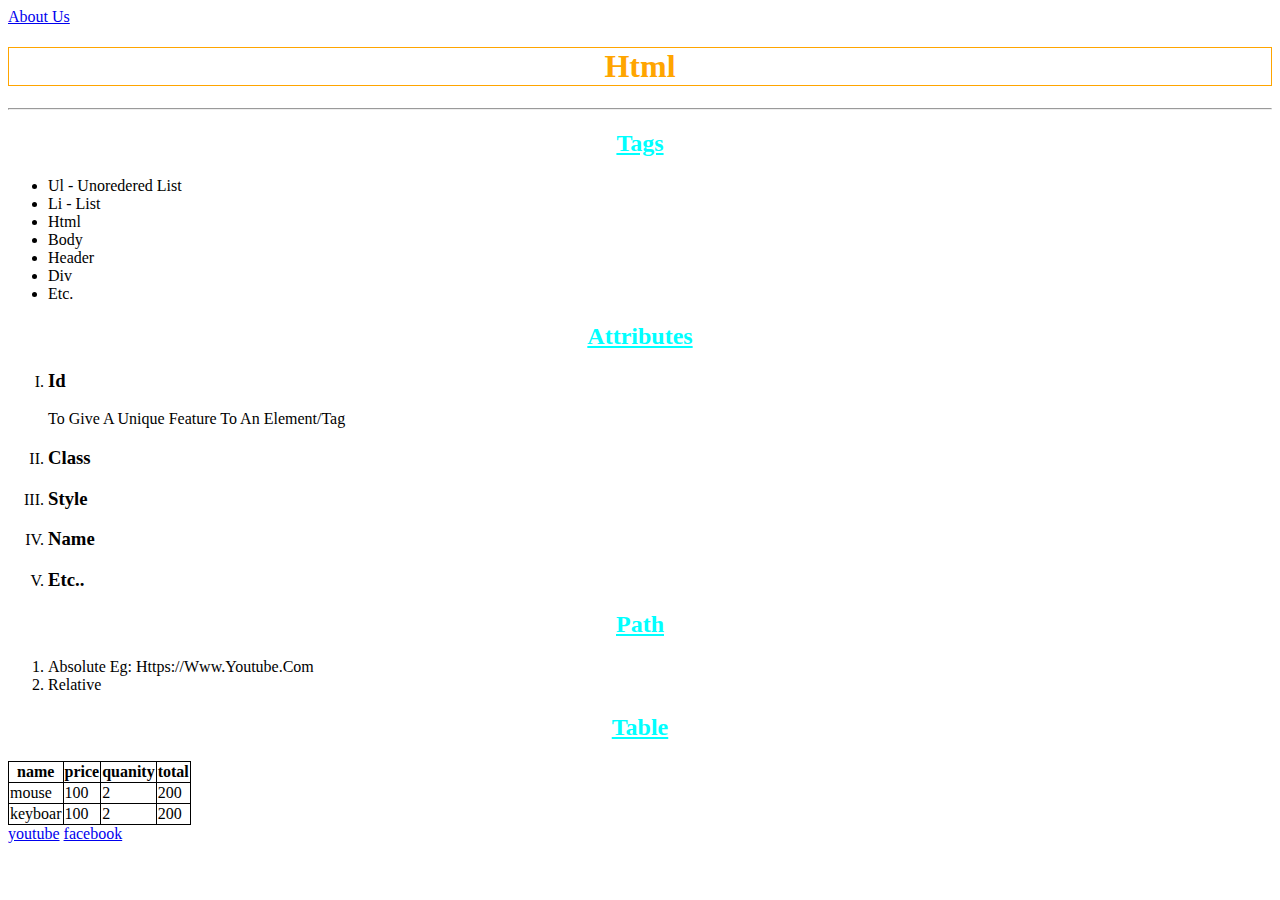
<file: index.html>
<!DOCTYPE html>
<html lang="en">

<head>
    <meta charset="UTF-8">
    <meta name="viewport" content="width=device-width, initial-scale=1.0">
    <title>Html</title>

    <!-- internal css -->
    <style>
        /*
        html syntax
            <tag> contents </tag>

        css syntax. 
                 <selector> {
                    <css-property> : <css-proerpty-value>;
                    <css-property> : <css-proerpty-value>;
                    <css-property> : <css-proerpty-value>;
                 }

                 selectors
                    - id
                    - class
                    - tag/element

            */

        h1 {
            color: orange;
            text-align: center;
            border: 1px solid;
        }

        h2 {
            text-align: center;
            color: aqua;
            text-decoration: underline;
        }

        li {
            text-transform: capitalize;
        }

        img {
            height: 100px;
            width: 100px;
        }

        table{
            border-collapse: collapse;
        }
        
        th,td{
            border: 1px solid;
        }

    </style>
</head>

<body>

    <a href="./about.html">About Us</a>

    <h1>Html</h1>
    <hr>
    <h2>Tags</h2>
    <ul>
        <li>ul - unoredered list</li>
        <li>li - list</li>
        <li>html</li>
        <li>body</li>
        <li>header</li>
        <li>div</li>
        <li>etc.</li>
    </ul>
    <h2>Attributes</h2>
    <ol type="I">
        <li>
            <h3>id </h3>
            <p>to give a unique feature to an element/tag</p>
        </li>
        <li>
            <h3>class </h3>
        </li>
        <li>
            <h3>style </h3>
        </li>
        <li>
            <h3>name </h3>
        </li>
        <li>
            <h3>etc.. </h3>
        </li>
    </ol>

    <h2>Path</h2>
    <ol>
        <li>absolute eg: https://www.youtube.com</li>
        <li>relative</li>
    </ol>
    <h2>Table</h2>
    <table>
        <thead>
            <!-- thead represetns the heading of our table -->
            <tr>
                <th>name</th>
                <th>price</th>
                <th>quanity</th>
                <th>total</th>
            </tr>
        </thead>
        <tbody>
            <tr>
                <td>mouse</td>
                <td>100</td>
                <td>2</td>
                <td>200</td>
            </tr>
            <tr>
                <td>keyboar</td>
                <td>100</td>
                <td>2</td>
                <td>200</td>
            </tr>
        </tbody>
    </table>

    <a href="https://www.youtube.com">youtube</a>
    <a href="https://www.facebook.com"> facebook </a>
</body>

</html>
</file>
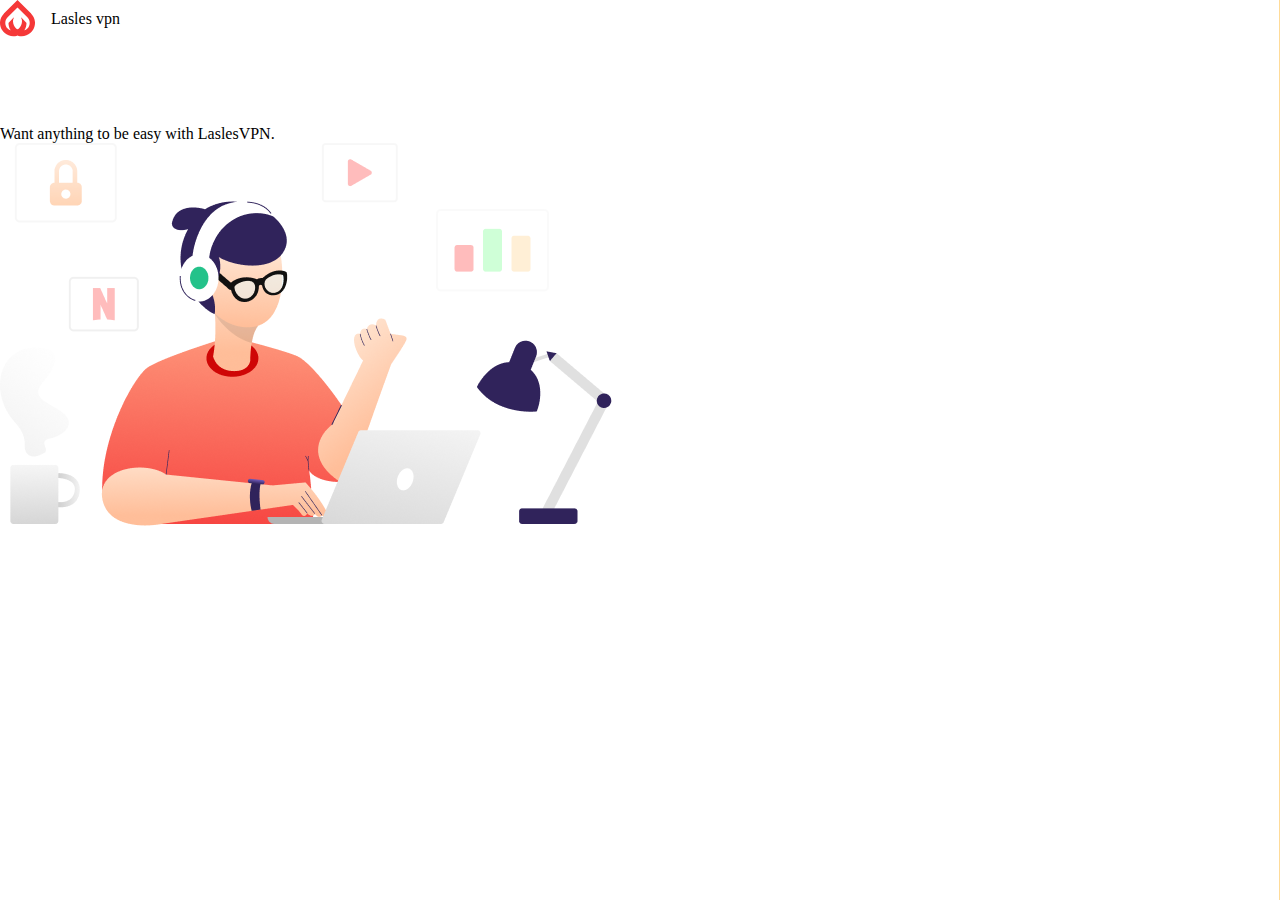
<file: figma-design/index.html>
<!DOCTYPE html>
<html lang="en">

<head>
    <meta charset="UTF-8">
    <meta name="viewport" content="width=device-width, initial-scale=1.0">
    <title>Document</title>
    <link rel="preconnect" href="https://fonts.googleapis.com">
    <link rel="preconnect" href="https://fonts.gstatic.com" crossorigin>
    <link href="https://fonts.googleapis.com/css2?family=Rubik:wght@400;500;600;700;800;900&display=swap"
        rel="stylesheet">
    <style>
        /* css reset */
        * {
            margin: 0;
            padding: 0;
            box-sizing: border-box;
            /* background-color: rgba(255,0,0,0.05); */
        }

        ul {
            list-style: none;
        }

        img {
            max-width: 100%;
        }

        /* end - css reset */

        header {
            display: flex;
            justify-content: space-between;
            align-items: center;
        }

        .logo-wrapper {
            display: flex;
            gap: 1rem;
            align-items: center;
        }

        .hamgurger-icon {
            height: 24px;
            width: 24px;
        }

        .sidebar {
            /* display: none; */
            position: fixed;
            right: 0;
            background-color: orange;
            bottom: 0;
            top: 0;
            padding: 2rem;
            transform: translateX(100%);
            transition: transform 1s;
        }

        .sidebar.active{
            transform: translateX(0%);
        }

        .banner {
            margin-top: 5.5rem;
        }

        @media (min-width:1024px) {
            .hamgurger-icon {
                display: none;
            }

            .sidebar {
                display: flex;
            }

            .sidebar
        }
    </style>
</head>

<body>

    <header>
        <div class="logo-wrapper">
            <img src="./logo.svg" alt="">
            <p>Lasles vpn</p>
        </div>
        <img class="hamgurger-icon" src="./iconmonstr-menu-right-lined.svg" />
        <div class="sidebar">
            <nav>
                <ul>
                    <li>about</li>
                    <li>testimonial</li>
                    <li>pricing</li>
                </ul>
            </nav>
            <div class="auth-buttons">
                <button>sing In</button>
                <button class="btn">sing Up</button>
            </div>
        </div>

    </header>

    <section class="banner">
        <div>
            Want anything to be easy with LaslesVPN.
        </div>
        <div>
            <img src="./Illustration 1 (1).png" />
        </div>
    </section>



    <!-- <img src="./Huge Global.jpg" alt=""> -->
</body>

</html>
</file>
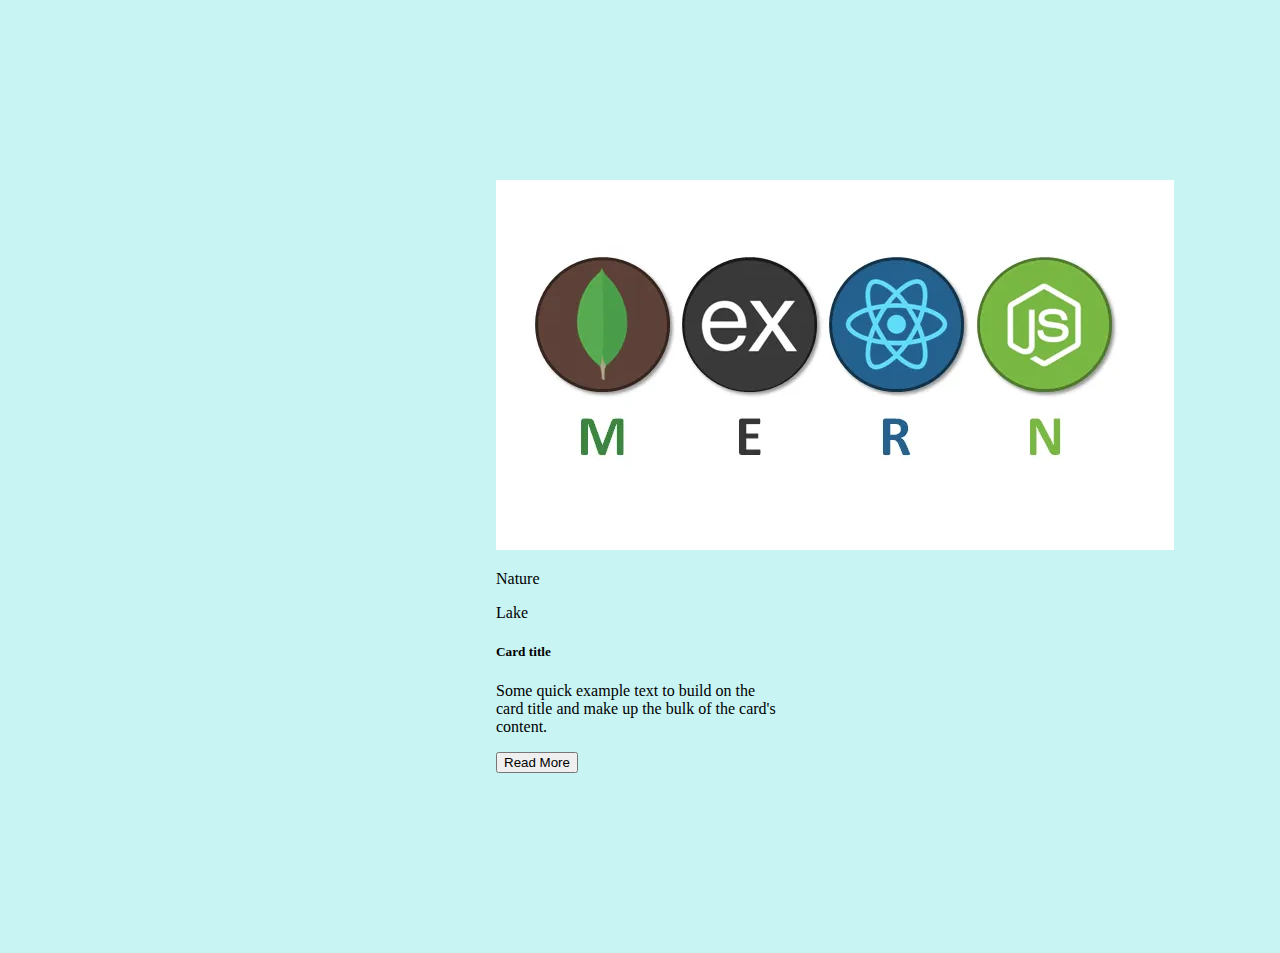
<file: design.html>
<!doctype html>
<html lang="en">
  <head>
    <meta charset="utf-8">
    <meta name="viewport" content="width=device-width, initial-scale=1">
    <title>Design</title>
    <link href="https://cdn.jsdelivr.net/npm/bootstrap@5.3.2/dist/css/bootstrap.min.css" rel="stylesheet" integrity="sha384-T3c6CoIi6uLrA9TneNEoa7RxnatzjcDSCmG1MXxSR1GAsXEV/Dwwykc2MPK8M2HN" crossorigin="anonymous">
    <style>
        body{
            background-color: rgb(200, 244, 244);
        }
    </style>
  </head>
  <body>
    <div class="card" style="width: 18rem; margin: 20vh auto;">
        <img src="./mern.webp" class="card-img-top" alt="...">
        <div class="card-body">

          <p class="rounded-pill border d-inline-block px-3 py-1 text-muted">Nature</p>
          <p class="rounded-pill border d-inline-block px-3 py-1 text-muted ms-1">Lake</p>
          <h5 class="card-title">Card title</h5>
          <p class="card-text text-muted">Some quick example text to build on the card title and make up the bulk of the card's content.</p>
        </div>
        <div class="text-center py-2">
            <button type="button" class="btn btn-info text-primary rounded-pill">Read More</button>
        </div>
      </div>
    <script src="https://cdn.jsdelivr.net/npm/bootstrap@5.3.2/dist/js/bootstrap.bundle.min.js" integrity="sha384-C6RzsynM9kWDrMNeT87bh95OGNyZPhcTNXj1NW7RuBCsyN/o0jlpcV8Qyq46cDfL" crossorigin="anonymous"></script>
  </body>
</html>
</file>
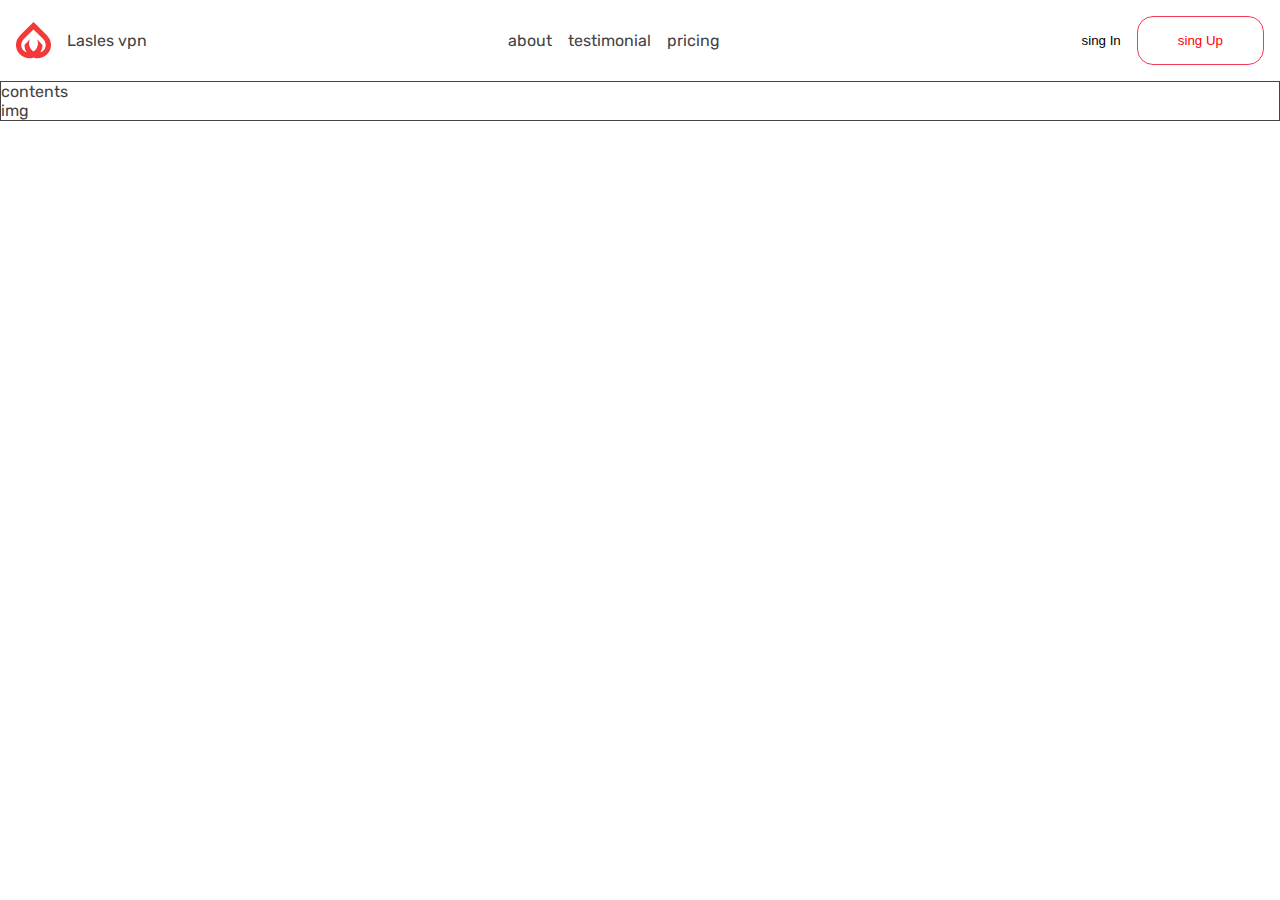
<file: flex-2.html>
<!DOCTYPE html>
<html lang="en">

<head>
    <meta charset="UTF-8">
    <meta name="viewport" content="width=device-width, initial-scale=1.0">
    <title>Document</title>
    <link rel="preconnect" href="https://fonts.googleapis.com">
    <link rel="preconnect" href="https://fonts.gstatic.com" crossorigin>
    <link href="https://fonts.googleapis.com/css2?family=Rubik:wght@400;500;600;700;800;900&display=swap"
        rel="stylesheet">
    <style>
        * {
            margin: 0;
            padding: 0;
            box-sizing: border-box;
        }

        ul {
            list-style: none;
        }

        /* TYPOGRPAHY */
        body{
            font-family: 'Rubik', sans-serif;
            color:#444444;
        }

        header {
            /* border: 1px solid; */
            display: flex;
            justify-content: space-between;
            align-items: center;
            padding: 1rem;
        }

        .logo-wrapper {
            display: flex;
            align-items: center;
            gap: 1rem;
        }

        .logo-wrapper img {
            width: 35px;
        }

        nav ul {
            /* border: 1px solid ; */
            display: flex;
            gap: 1rem;
        }

        button {
            border: none;
            background-color: transparent;
        }

        .btn {
            border: 1px solid #F53855;
            color: blue;
            color: red;
            padding: 13px 45px 13px 45px;
            padding: 1rem 2.5rem;
            border-radius: 16px;
        }

        .btn:hover {
            background-color: #F53855;
            color: white;
        }

        .auth-buttons {
            display: flex;
            gap: 1rem;
        }


        section {
            border: 1px solid;
        }

        /* body{
            background-color: antiquewhite;
        } */
    </style>
</head>

<body>

    <header>
        <div class="logo-wrapper">
            <img src="./logo.svg" alt="">
            <p>Lasles vpn</p>
        </div>
        <nav>
            <ul>
                <li>about</li>
                <li>testimonial</li>
                <li>pricing</li>
            </ul>
        </nav>
        <div class="auth-buttons">
            <button>sing In</button>
            <button class="btn">sing Up</button>
        </div>
    </header>

    <section>
        <div>
            contents
        </div>
        <div>
            img
        </div>
    </section>



    <!-- <img src="./Huge Global.jpg" alt=""> -->
</body>

</html>
</file>
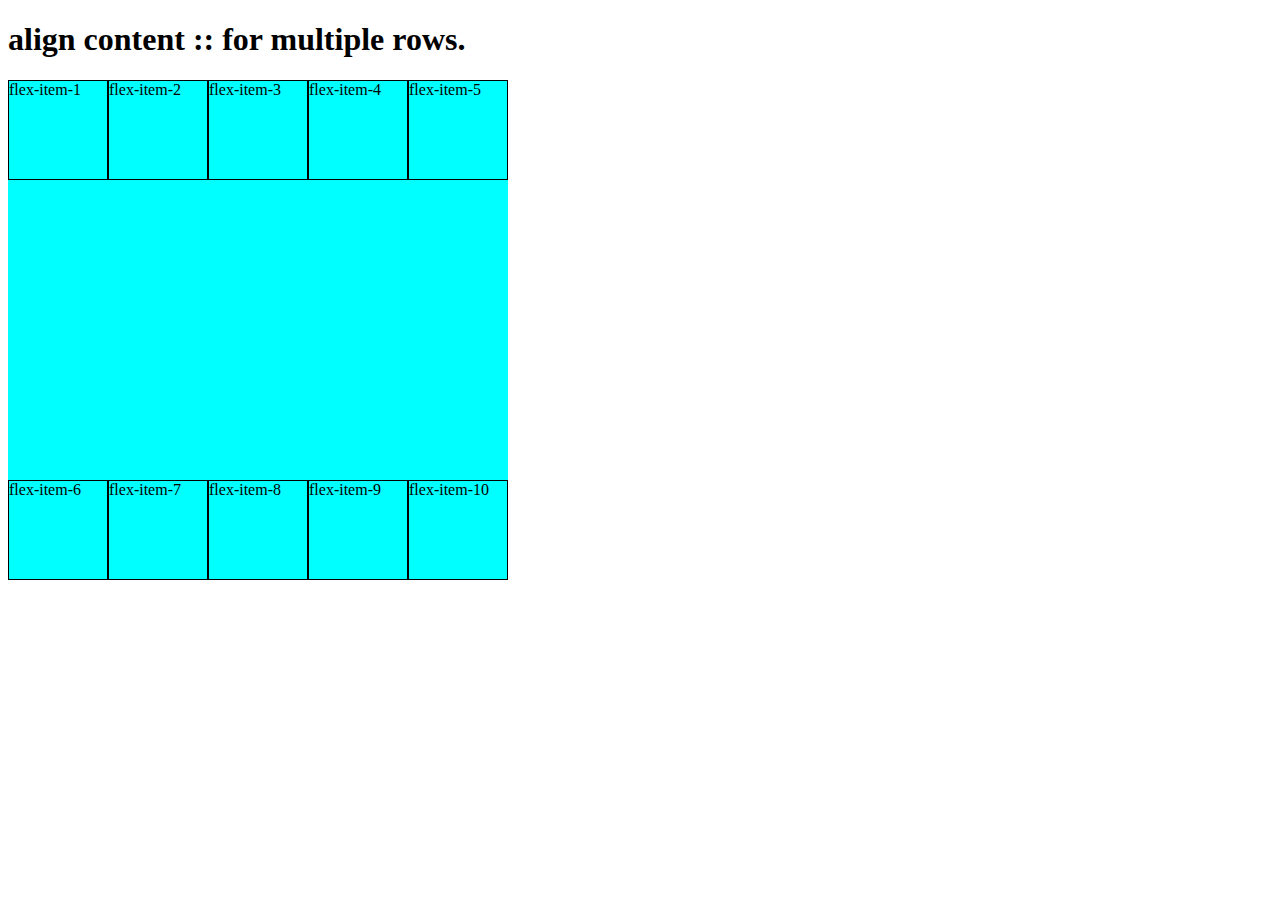
<file: flex-3.html>
<!DOCTYPE html>
<html lang="en">
<head>
    <meta charset="UTF-8">
    <meta name="viewport" content="width=device-width, initial-scale=1.0">
    <title>Document</title>
    <style>
        *{
            box-sizing: border-box;
        }

        .flex-box{
            height: 500px;
            width: 500px;
            background-color: aqua;
            display: flex;
            flex-wrap: wrap;
            align-items: center ;
            align-content: space-between;
            justify-content: center;
        }

        .flex-item{
            border: 1px solid;
            width: 100px;
            height: 100px;
        }
    </style>
</head>
<body>

    <h1>align content :: for multiple rows. </h1>

    <div class="flex-box">
     <div class="flex-item">flex-item-1</div>
     <div class="flex-item">flex-item-2</div>
     <div class="flex-item">flex-item-3</div>
     <div class="flex-item">flex-item-4</div>
     <div class="flex-item">flex-item-5</div>
     <div class="flex-item">flex-item-6</div>
     <div class="flex-item">flex-item-7</div>
     <div class="flex-item">flex-item-8</div>
     <div class="flex-item">flex-item-9</div>
     <div class="flex-item">flex-item-10</div>
    
    </div>
    
</body>
</html>
</file>
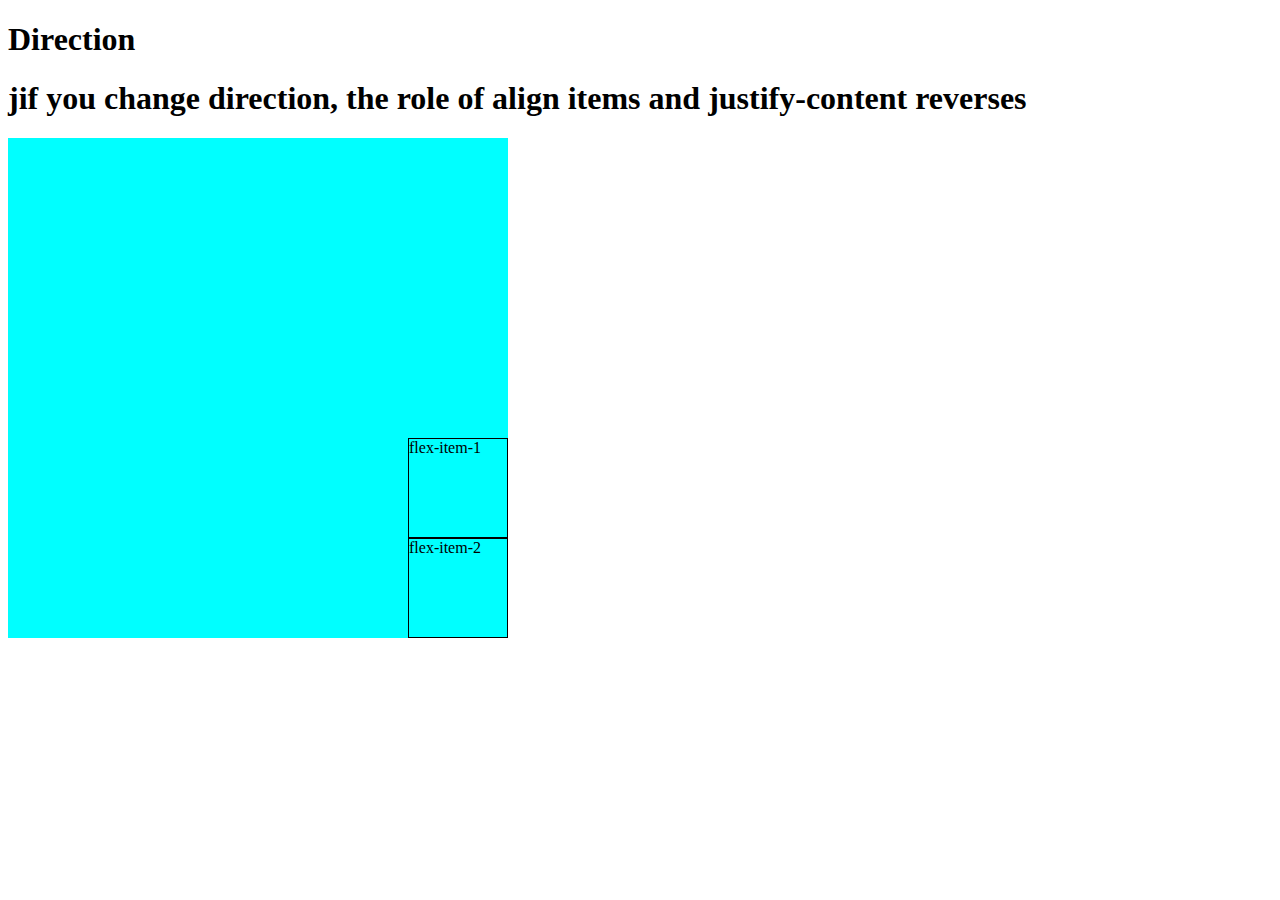
<file: flex-4.html>
<!DOCTYPE html>
<html lang="en">
<head>
    <meta charset="UTF-8">
    <meta name="viewport" content="width=device-width, initial-scale=1.0">
    <title>Document</title>
    <style>
         *{
            box-sizing: border-box;
        }

        .flex-box{
            height: 500px;
            width: 500px;
            background-color: aqua;
            display: flex;
            flex-wrap: wrap;
            flex-direction: column;
            justify-content: end;
            align-items: end;
        }

        .flex-item{
            border: 1px solid;
            width: 100px;
            height: 100px;
        }
    </style>
</head>
<body>
    <h1>Direction</h1>
    <h1>jif you change direction, the role of align items and justify-content reverses </h1>
    
    <div class="flex-box">
        <div class="flex-item">flex-item-1</div>
        <div class="flex-item">flex-item-2</div>
        <!-- <div class="flex-item">flex-item-3</div>
        <div class="flex-item">flex-item-4</div>
        <div class="flex-item">flex-item-5</div> -->
        <!-- <div class="flex-item">flex-item-6</div>
        <div class="flex-item">flex-item-7</div>
        <div class="flex-item">flex-item-8</div>
        <div class="flex-item">flex-item-9</div>
        <div class="flex-item">flex-item-10</div> -->
       
       </div>
</body>
</html>
</file>
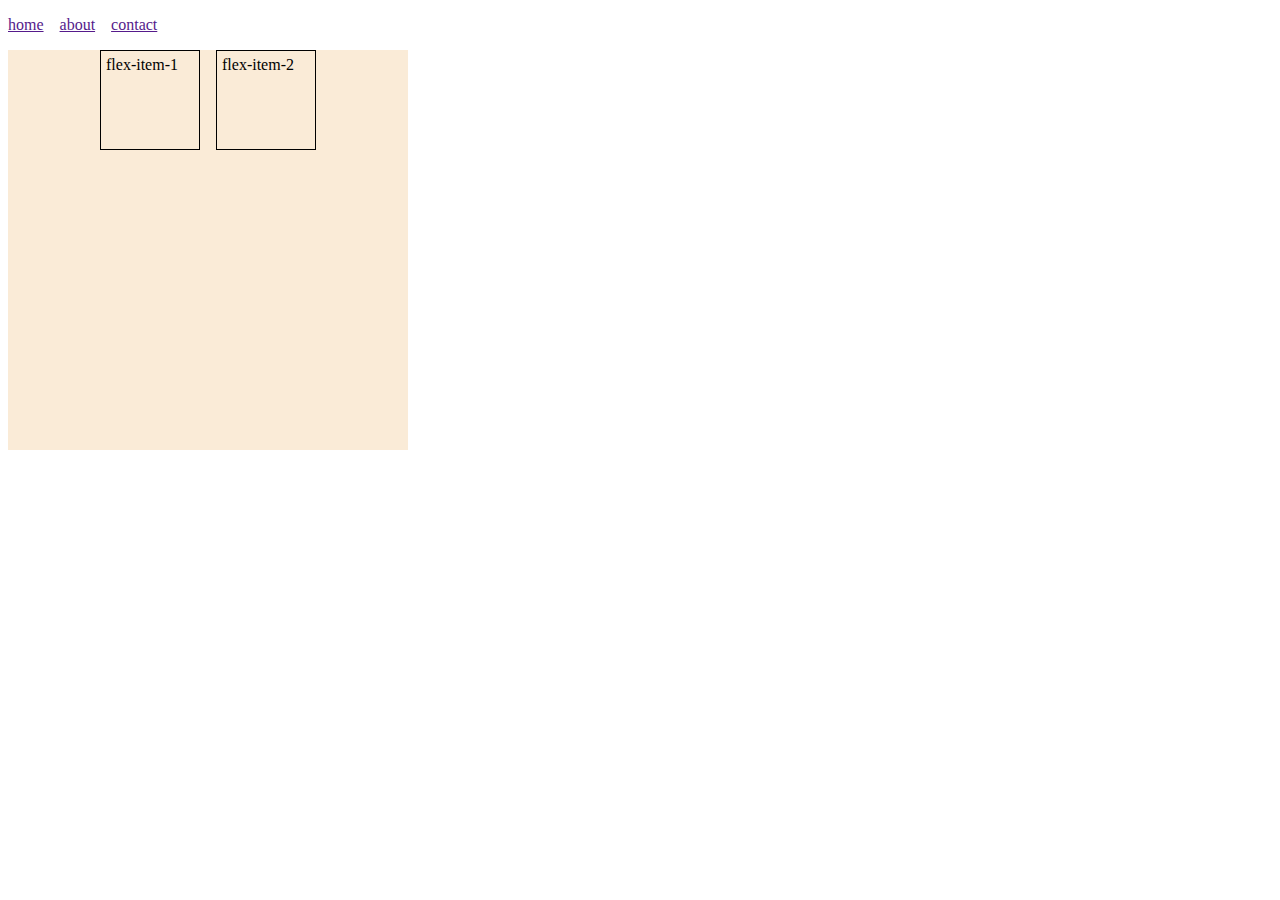
<file: flex.html>
<!DOCTYPE html>
<html lang="en">
<head>
    <meta charset="UTF-8">
    <meta name="viewport" content="width=device-width, initial-scale=1.0">
    <title>Document</title>
    <style>
        *{
            box-sizing: border-box;
            /* margin: 0; */
            padding: 0;
        }

        .flexbox{
            height: 400px;
            width: 400px;
            background-color: antiquewhite;
            display: flex;
            gap: 1rem;
            justify-content: center;  
            /* change the values of justify-content; */
        }

        .flex-item{
            border: 1px solid;
            height: 100px;
            width: 100px;
            padding: 5px;
        }

        header ul{
            /* border: 1px solid; */
            display: flex;
            gap: 1rem;
            list-style: none;
        }
        
    </style>

</head>
<body>

    <header>
        <ul>
            <li>
                <a href="">home</a>
            </li>
            <li>
                <a href="">about</a>
            </li>
            <li>
                <a href="">contact</a>
            </li>
        </ul>
    </header>
    <!-- 
        .flex-item*4>{flex-item-$}
     -->

    <div class="flexbox">
        <div class="flex-item">flex-item-1</div>
        <div class="flex-item">flex-item-2</div>
    </div>

</body>
</html>
</file>
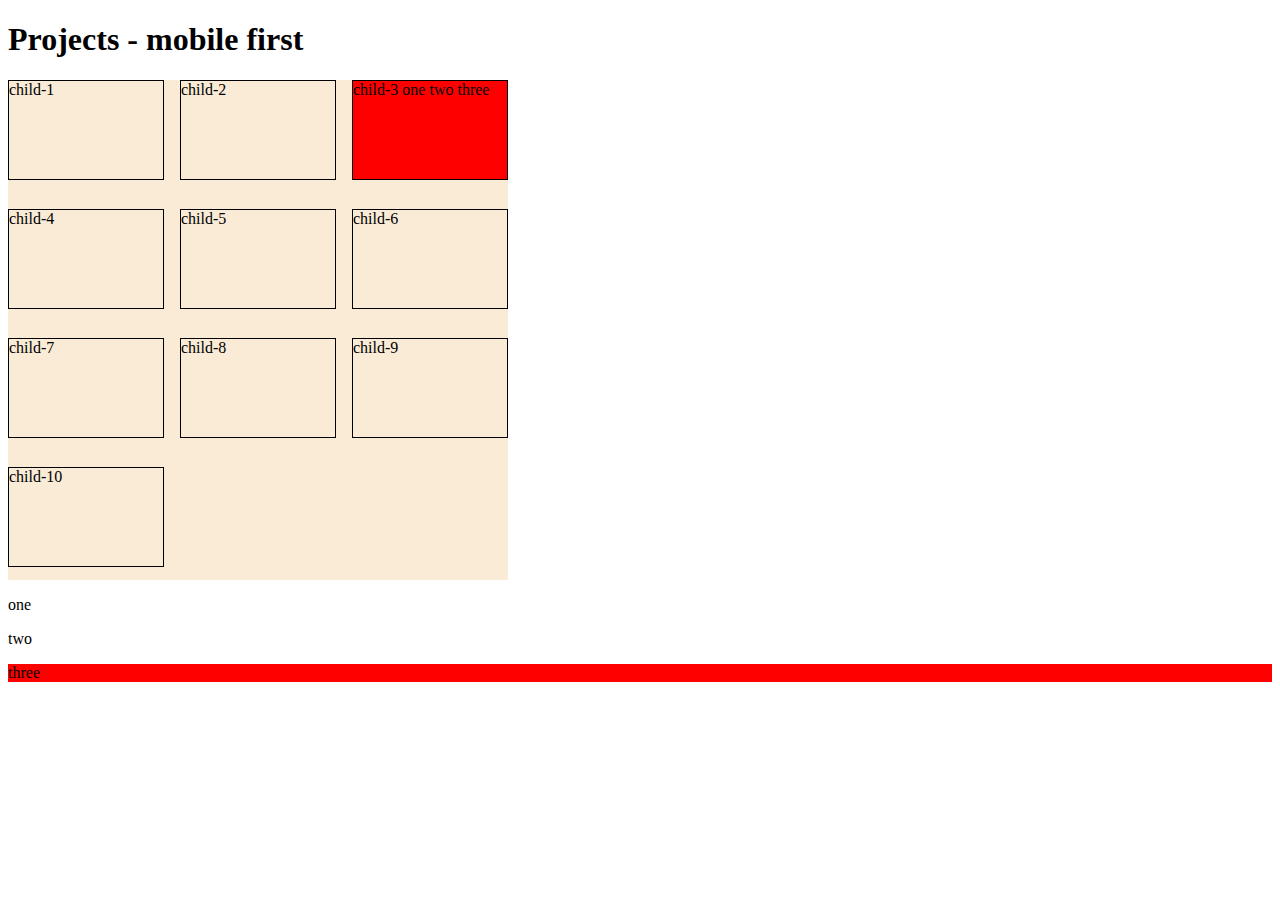
<file: grid-and-selector.html>
<!DOCTYPE html>
<html lang="en">

<head>
    <meta charset="UTF-8">
    <meta name="viewport" content="width=device-width, initial-scale=1.0">
    <title>Document</title>
    <style>
        * {
            box-sizing: border-box;
        }

        
        .parent{
            height: 500px;
            width: 500px;
            background-color: antiquewhite;
            display: grid;
            grid-template-columns: 250px 250px ;
            grid-template-columns: 33.3%  33.3%  33.3%  ;
            grid-template-columns: 1fr 1fr 1fr ;
            grid-template-columns: 25% 25% 25% 25%;
            grid-template-columns: 1fr 1fr 1fr 1fr ;
            grid-template-columns: repeat(4,1fr) ;
            grid-template-columns: repeat(3,1fr) ;
            gap: 1rem;
        }

        .child{
            height: 100px;
            border: 1px solid;
        }

        /* pseudo class */

        div.third{
            background-color: red;

        }

        /* AND SELECTOR */
        p.third{
            background-color: red;
        }

    </style>
</head>

<body>
    <h1>Projects - mobile first </h1>

    
    <section class="parent">
        <div class="child">child-1</div>
        <div class="child">child-2</div>
        <div class="child third">

            child-3
            <span>one</span>
            <span>two</span>
            <span class="third">three</span>
        
        </div>
        <div class="child">child-4</div>
        <div class="child">child-5</div>
        <div class="child">child-6</div>
        <div class="child">child-7</div>
        <div class="child">child-8</div>
        <div class="child">child-9</div>
        <div class="child">child-10</div>
    </section>

    <section class="description  ">
        <p>one</p>
        <p>two</p>
        <p class="third ">three</p>

    </section>


</body>

</html>
</file>
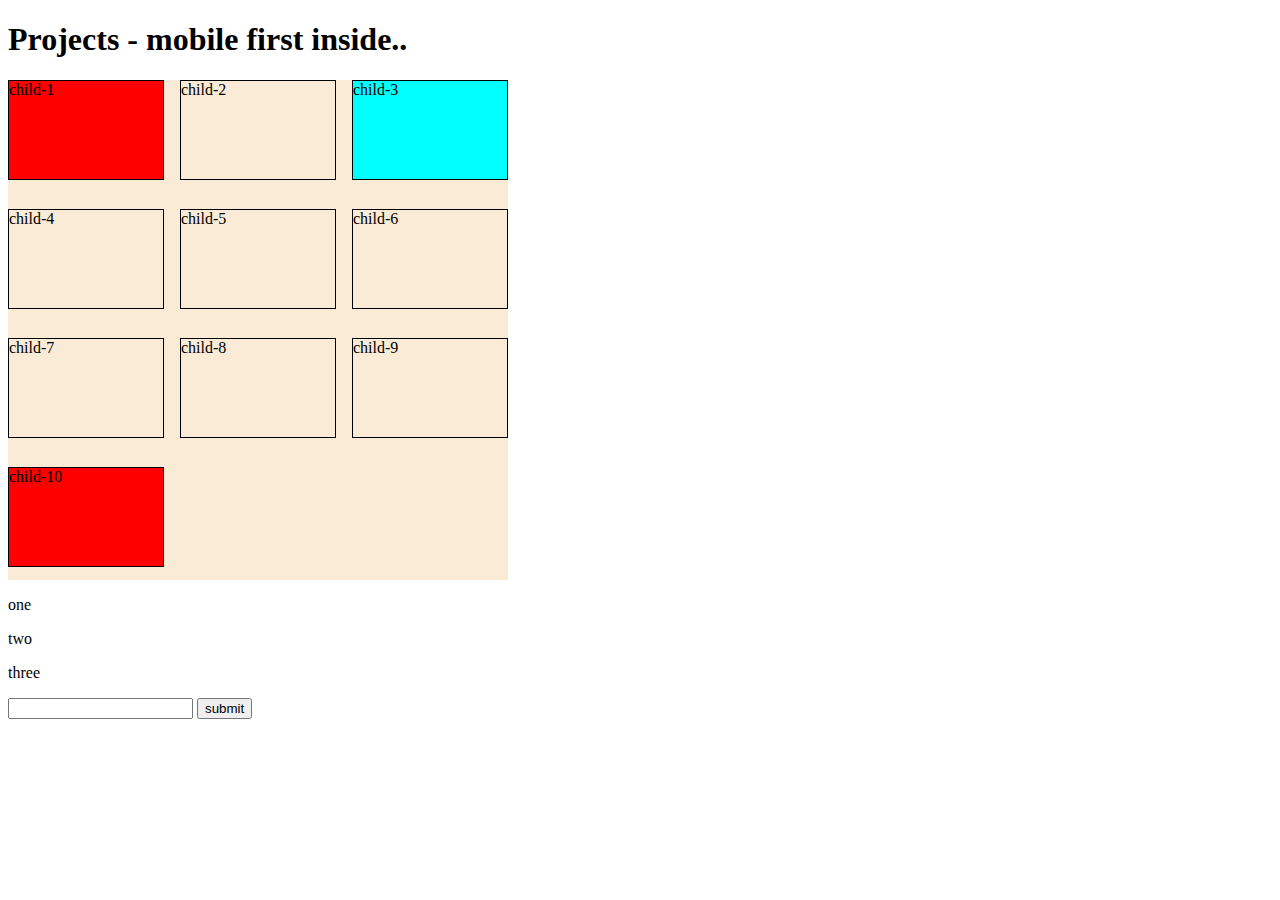
<file: grid-pseudo-class.html>
<!DOCTYPE html>
<html lang="en">

<head>
    <meta charset="UTF-8">
    <meta name="viewport" content="width=device-width, initial-scale=1.0">
    <title>Document</title>
    <style>
        * {
            box-sizing: border-box;
        }

        
        .parent{
            height: 500px;
            width: 500px;
            background-color: antiquewhite;
            display: grid;
            grid-template-columns: 250px 250px ;
            grid-template-columns: 33.3%  33.3%  33.3%  ;
            grid-template-columns: 1fr 1fr 1fr ;
            grid-template-columns: 25% 25% 25% 25%;
            grid-template-columns: 1fr 1fr 1fr 1fr ;
            grid-template-columns: repeat(4,1fr) ;
            grid-template-columns: repeat(3,1fr) ;
            gap: 1rem;
        }

        .child{
            height: 100px;
            border: 1px solid;
        }


        /* pseudo class */
        .parent :first-child, .parent :last-child{
            background-color: red;
        }

        .parent :nth-child(3){
            background-color: aqua;
        }

        h1:hover{
            color:red
        }

        input:focus{
            border-color: orange;
            outline:transparent
        }
       button:active{
        background-color: orange;
       }

    </style>
</head>

<body>
    <h1>Projects - mobile first <span> inside..</span> </h1>

    
    <section class="parent">
        <div class="child ">child-1</div>
        <div class="child">child-2</div>
        <div class="child ">
            child-3
        </div>
        <div class="child">child-4</div>
        <div class="child">child-5</div>
        <div class="child">child-6</div>
        <div class="child">child-7</div>
        <div class="child">child-8</div>
        <div class="child">child-9</div>
        <div class="child">child-10</div>
    </section>

    <section class="description  ">
        <p>one</p>
        <p>two</p>
        <p class=" ">three</p>
    </section>

    <form action="">

        <input type="text">
        <button> submit </button>
    </form>

    


</body>

</html>
</file>
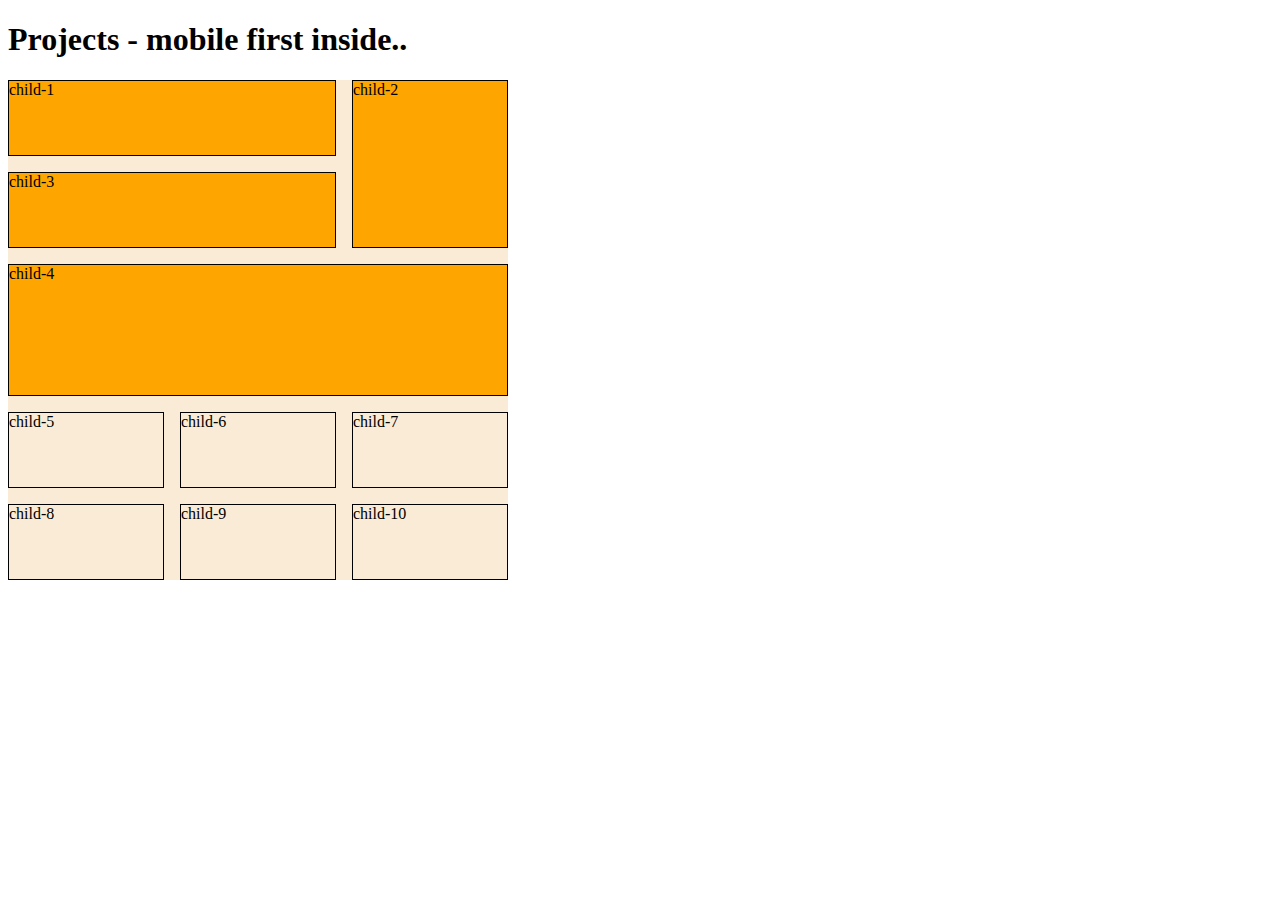
<file: grid.html>
<!DOCTYPE html>
<html lang="en">

<head>
    <meta charset="UTF-8">
    <meta name="viewport" content="width=device-width, initial-scale=1.0">
    <title>Document</title>
    <style>
        * {
            box-sizing: border-box;
        }

        
        .parent{
            height: 500px;
            width: 500px;
            background-color: antiquewhite;
            display: grid;
            grid-template-columns: 250px 250px ;
            grid-template-columns: 33.3%  33.3%  33.3%  ;
            grid-template-columns: 1fr 1fr 1fr ;
            grid-template-columns: 25% 25% 25% 25%;
            grid-template-columns: 1fr 1fr 1fr 1fr ;
            grid-template-columns: repeat(4,1fr) ;
            grid-template-columns: repeat(3,1fr) ;
            gap: 1rem;
        }

        .child{
            /* height: 100px; */
            border: 1px solid;
        }

        /* .parent :nth-child(3){
            background-color: orange;
        } */

        .child:nth-child(1){
            background-color: orange;
            grid-column-start: 1;
            grid-column-end: 3;
            grid-row-start: 1;
        }
        .child:nth-child(2){
            background-color: orange;
            grid-row-start: 1;
            grid-row-end: 3;
        }
        .child:nth-child(3){
            background-color: orange;
            /* grid-column-start: 1;
            grid-column-end: 3; */
            grid-column:  1 / 3 ;
        }
        .child:nth-child(4){
            background-color: orange;
        
            grid-column: span 3; 
            grid-row: span 2; 
        }


    </style>
</head>

<body>
    <h1>Projects - mobile first <span> inside..</span> </h1>

    
    <section class="parent">
        <div class="child ">child-1</div>
        <div class="child">child-2</div>
        <div class="child ">
            child-3
        </div>
        <div class="child">child-4</div>
        <div class="child">child-5</div>
        <div class="child">child-6</div>
        <div class="child">child-7</div>
        <div class="child">child-8</div>
        <div class="child">child-9</div>
        <div class="child">child-10</div>
    </section>

</body>

</html>
</file>
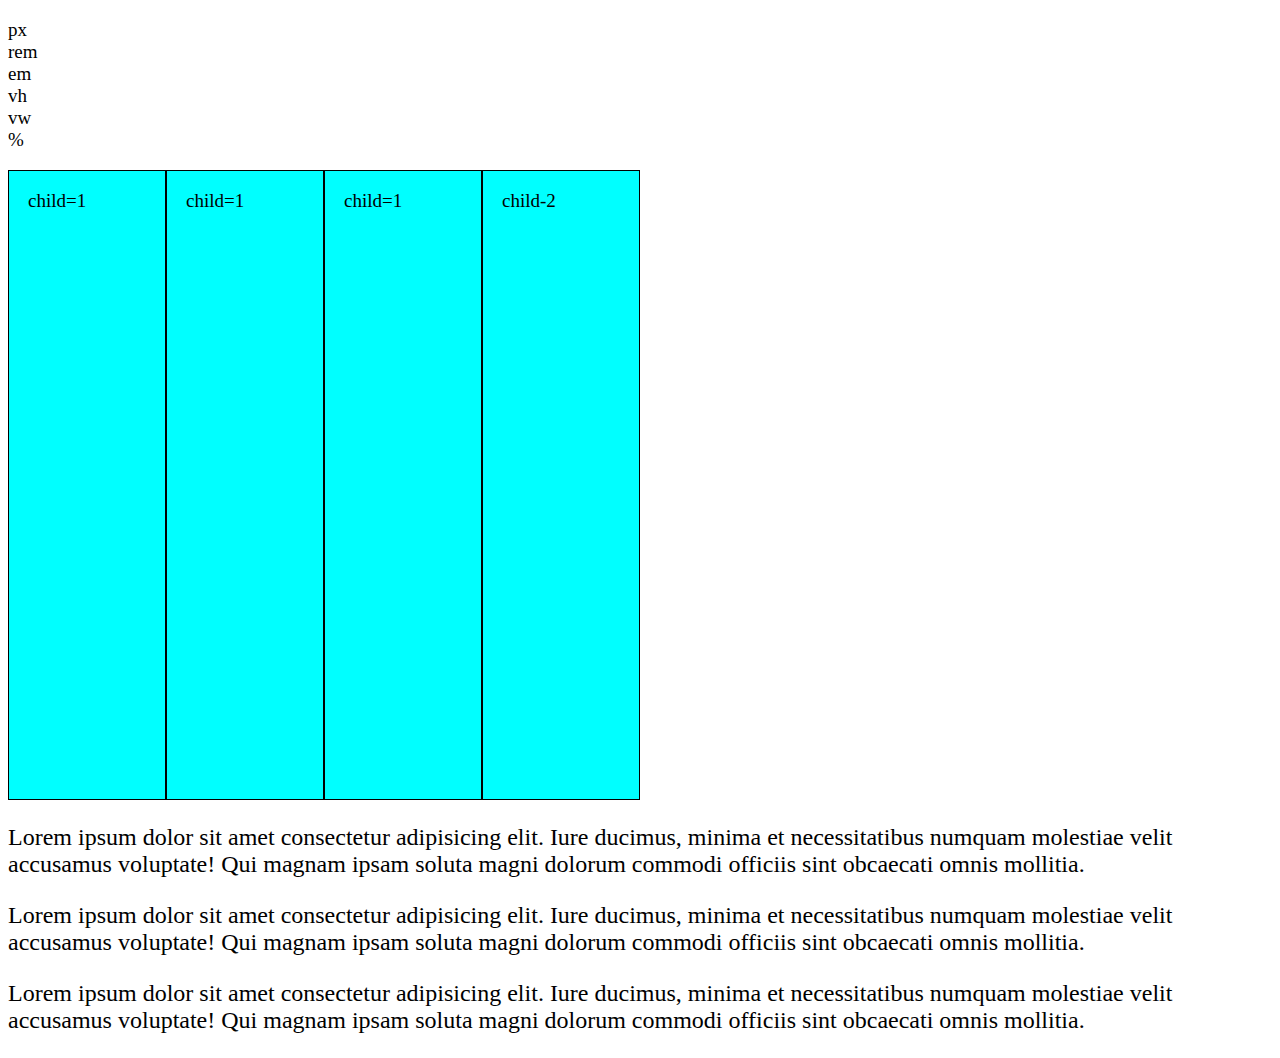
<file: measurement-units.html>
<!DOCTYPE html>
<html lang="en">

<head>
    <meta charset="UTF-8">
    <meta name="viewport" content="width=device-width, initial-scale=1.0">
    <title>Document</title>
    <style>
        * {
            /* margin: 0; */
            padding: 0;
            box-sizing: border-box;
        }

        .parent {
            background-color: aqua;
            height: 70vh;
            width:50%;
            display: flex;
        }

        .child{
            /* width: 250px; */
            width: 25%;
            border: 1px solid;
            padding: 1rem;
        }

        li{
            font-size: 19px;
            font-size: 16px;
            font-size: 1rem;
            font-size: 1em;
        }

        .description{
            font-size: 24px;
        }

        @media(min-width:1000px){
            :root{
                font-size: 19px
            }
        }
    </style>
</head>

<body>
    <ul>
        <li>px</li>
        <li>rem</li>
        <li>em</li>
        <li>vh</li>
        <li>vw</li>
        <li>%</li>
    </ul>

    <div class="parent">
        <div class="child">child=1</div>
        <div class="child">child=1</div>
        <div class="child">child=1</div>
        <div class="child">child-2</div>
    </div>
    <div class="description">
        <p>Lorem ipsum dolor sit amet consectetur adipisicing elit. Iure ducimus, minima et necessitatibus numquam molestiae velit accusamus voluptate! Qui magnam ipsam soluta magni dolorum commodi officiis sint obcaecati omnis mollitia.</p>
        <p>Lorem ipsum dolor sit amet consectetur adipisicing elit. Iure ducimus, minima et necessitatibus numquam molestiae velit accusamus voluptate! Qui magnam ipsam soluta magni dolorum commodi officiis sint obcaecati omnis mollitia.</p>
        <p>Lorem ipsum dolor sit amet consectetur adipisicing elit. Iure ducimus, minima et necessitatibus numquam molestiae velit accusamus voluptate! Qui magnam ipsam soluta magni dolorum commodi officiis sint obcaecati omnis mollitia.</p>

    </div>
</body>

</html>
</file>
